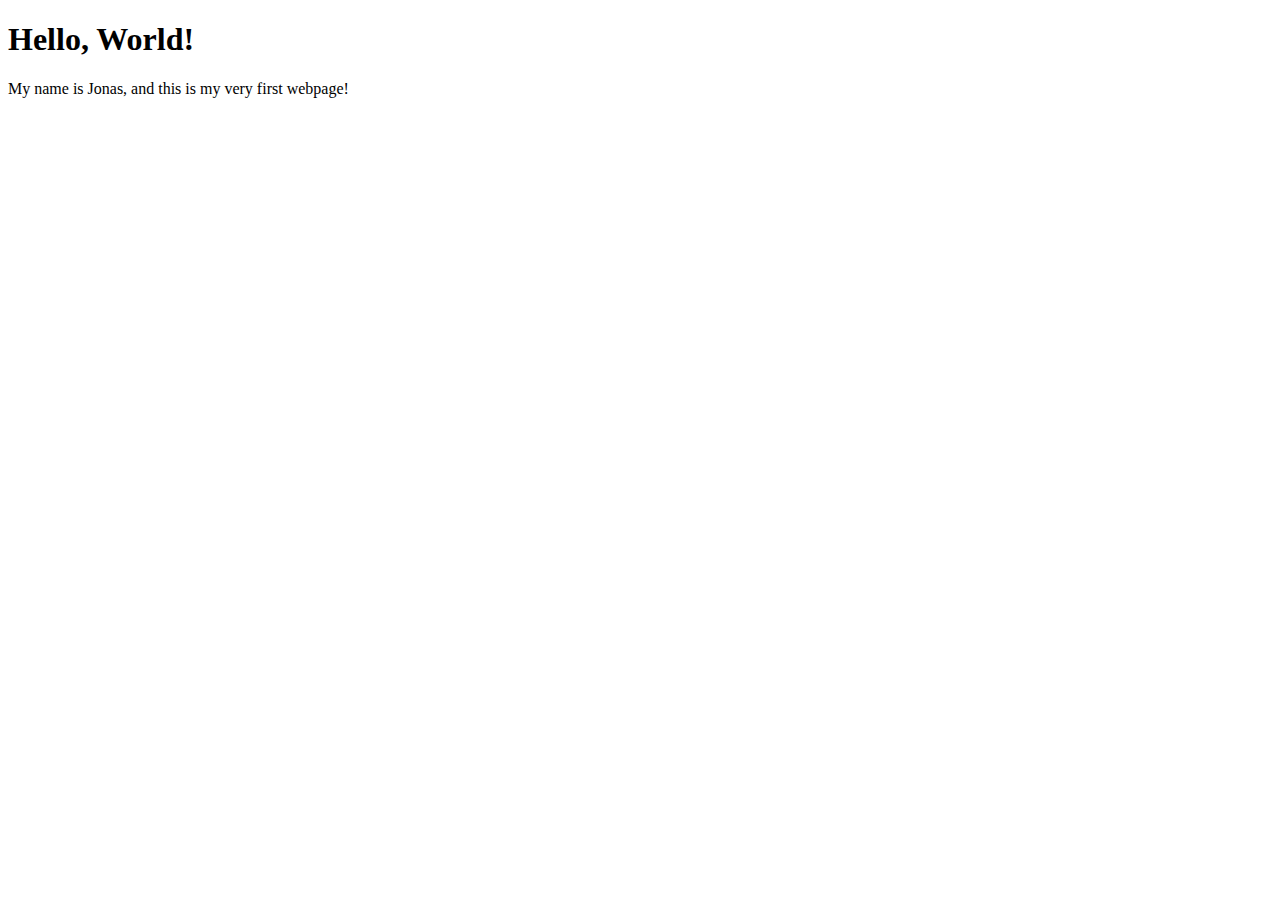
<file: 01-test/index.html>
<!DOCTYPE html>
<html lang="en">
  <head>
    <meta charset="UTF-8" />
    <meta name="viewport" content="width=device-width, initial-scale=1.0" />
    <title>My First Webpage</title>
  </head>
  <body>
    <h1>Hello, World!</h1>
    <p>My name is Jonas, and this is my very first webpage!</p>
  </body>
</html>
</file>
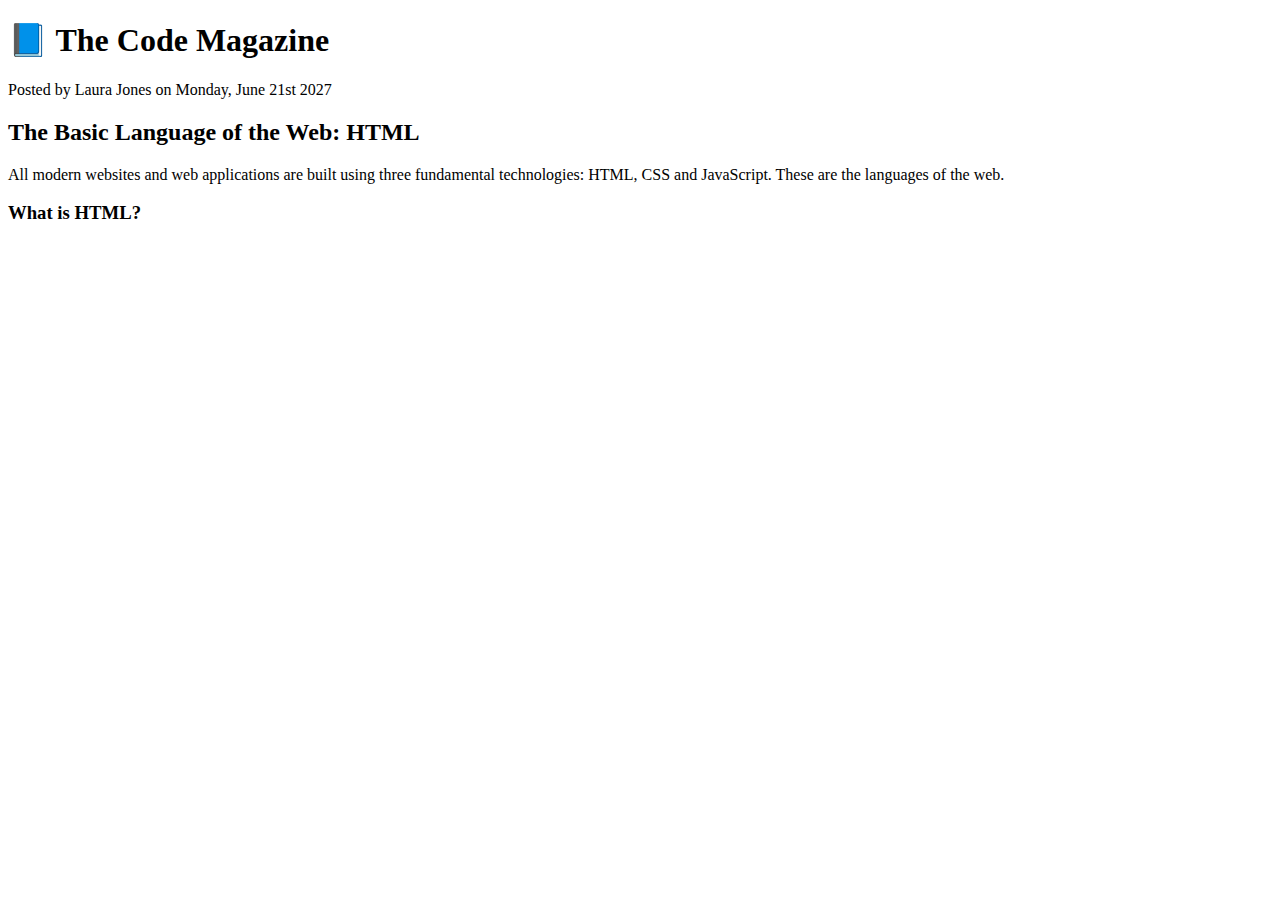
<file: 02-HTML-Fundamentals/index.html>
<!DOCTYPE html>
<html>
  <head>
    <title>The Basic Language of the Web: HTML</title>
  </head>
  <body>
    <h1>📘 The Code Magazine</h1>
    <p>Posted by Laura Jones on Monday, June 21st 2027</p>
    <h2>The Basic Language of the Web: HTML</h2>
    <p>
      All modern websites and web applications are built using three fundamental
      technologies: HTML, CSS and JavaScript. These are the languages of the
      web.
    </p>
    <h3>What is HTML?</h3>
  </body>
</html>
</file>
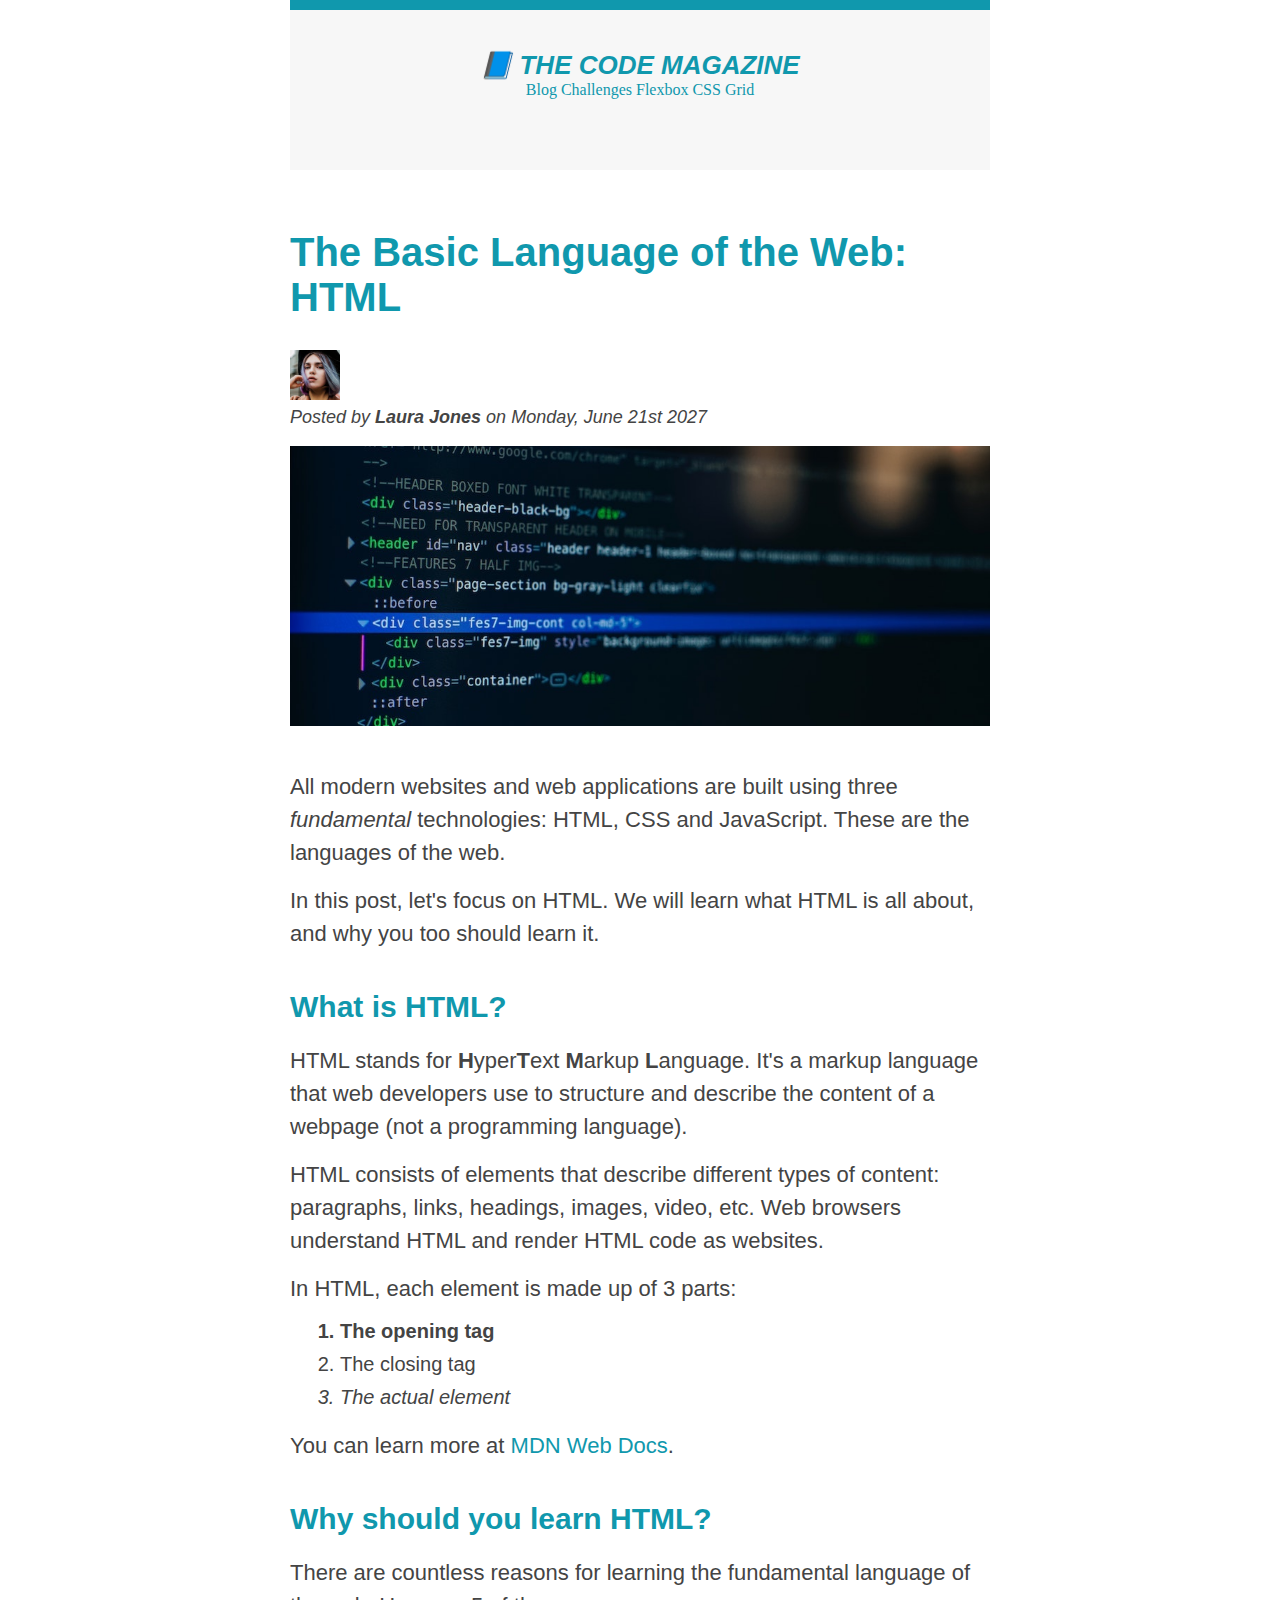
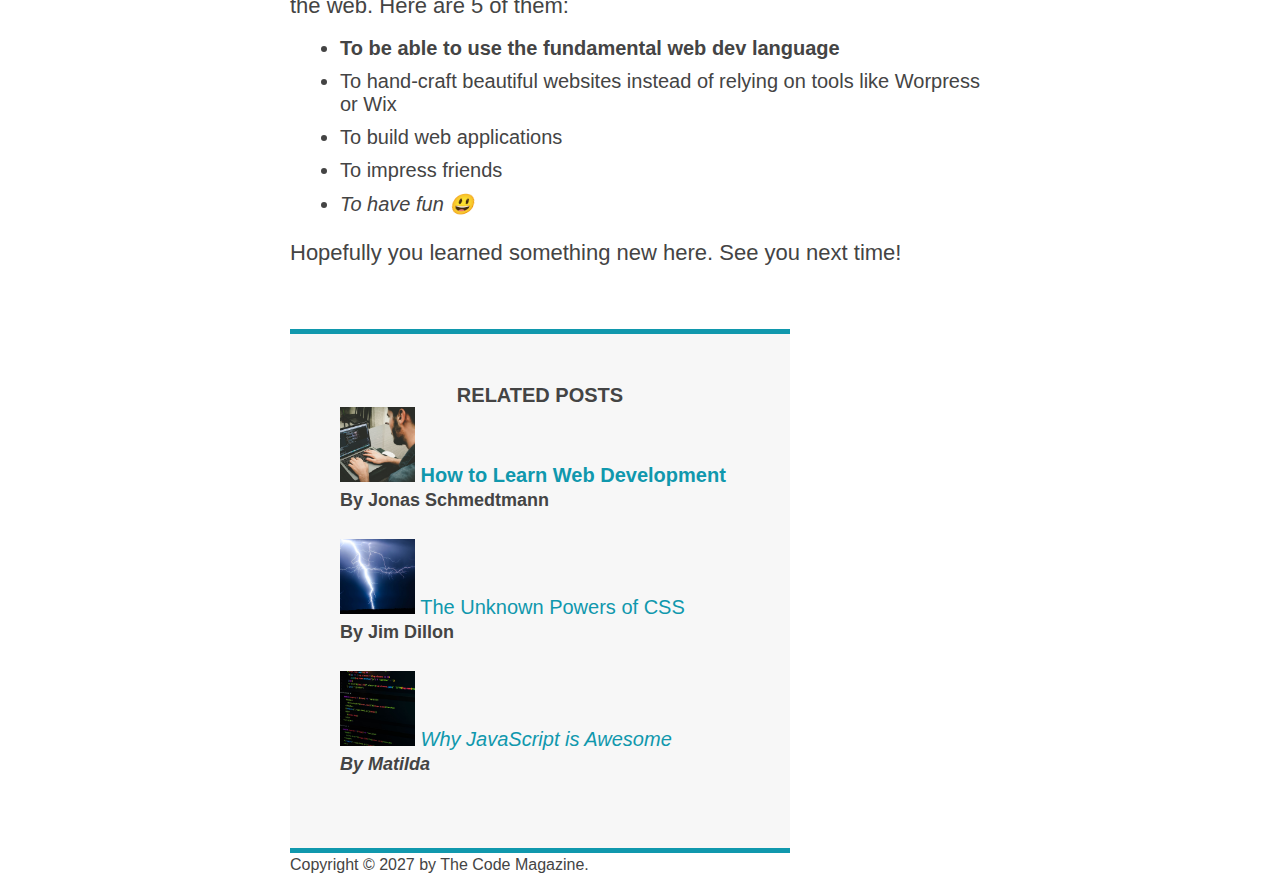
<file: 03-CSS-Fundamentals/index.html>
<!DOCTYPE html>
<html lang="en">
  <head>
    <meta charset="UTF-8" />
    <link href="style.css" rel="stylesheet" />
    <title>The Basic Language of the Web: HTML</title>
  </head>

  <body>
    <div class="container">
      <header class="main-header">
        <h1>📘 The Code Magazine</h1>

        <nav>
          <a href="blog.html">Blog</a>
          <a href="#">Challenges</a>
          <a href="#">Flexbox</a>
          <a href="#">CSS Grid</a>
        </nav>
      </header>

      <article>
        <header class="post-header">
          <h2>The Basic Language of the Web: HTML</h2>

          <img
            src="img/laura-jones.jpg"
            alt="Headshot of Laura Jones"
            height="50"
            width="50"
          />

          <p id="author">
            Posted by <strong>Laura Jones</strong> on Monday, June 21st 2027
          </p>

          <img
            class="post-image"
            src="img/post-img.jpg"
            alt="HTML code on a screen"
            width="500"
            height="200"
          />
        </header>

        <p>
          All modern websites and web applications are built using three
          <em>fundamental</em>
          technologies: HTML, CSS and JavaScript. These are the languages of the
          web.
        </p>

        <p>
          In this post, let's focus on HTML. We will learn what HTML is all
          about, and why you too should learn it.
        </p>

        <h3>What is HTML?</h3>
        <p>
          HTML stands for <strong>H</strong>yper<strong>T</strong>ext
          <strong>M</strong>arkup <strong>L</strong>anguage. It's a markup
          language that web developers use to structure and describe the content
          of a webpage (not a programming language).
        </p>
        <p>
          HTML consists of elements that describe different types of content:
          paragraphs, links, headings, images, video, etc. Web browsers
          understand HTML and render HTML code as websites.
        </p>
        <p>In HTML, each element is made up of 3 parts:</p>

        <ol>
          <li class="first-li">The opening tag</li>
          <li>The closing tag</li>
          <li>The actual element</li>
        </ol>

        <p>
          You can learn more at
          <a
            href="https://developer.mozilla.org/en-US/docs/Web/HTML"
            target="_blank"
            >MDN Web Docs</a
          >.
        </p>

        <h3>Why should you learn HTML?</h3>

        <p>
          There are countless reasons for learning the fundamental language of
          the web. Here are 5 of them:
        </p>

        <ul>
          <li class="first-li">
            To be able to use the fundamental web dev language
          </li>
          <li>
            To hand-craft beautiful websites instead of relying on tools like
            Worpress or Wix
          </li>
          <li>To build web applications</li>
          <li>To impress friends</li>
          <li>To have fun 😃</li>
        </ul>

        <p>Hopefully you learned something new here. See you next time!</p>
      </article>

      <aside>
        <h4>Related posts</h4>

        <ul class="related">
          <li>
            <img
              src="img/related-1.jpg"
              alt="Person programming"
              width="75"
              height="75"
            />
            <a href="#">How to Learn Web Development</a>
            <p class="related-author">By Jonas Schmedtmann</p>
          </li>
          <li>
            <img
              src="img/related-2.jpg"
              alt="Lightning"
              width="75"
              height="75"
            />
            <a href="#">The Unknown Powers of CSS</a>
            <p class="related-author">By Jim Dillon</p>
          </li>
          <li>
            <img
              src="img/related-3.jpg"
              alt="JavaScript code on a screen"
              width="75"
              height="75"
            />
            <a href="#">Why JavaScript is Awesome</a>
            <p class="related-author">By Matilda</p>
          </li>
        </ul>
      </aside>

      <footer>
        <p id="copyright">Copyright &copy; 2027 by The Code Magazine.</p>
      </footer>
    </div>
  </body>
</html>
</file>
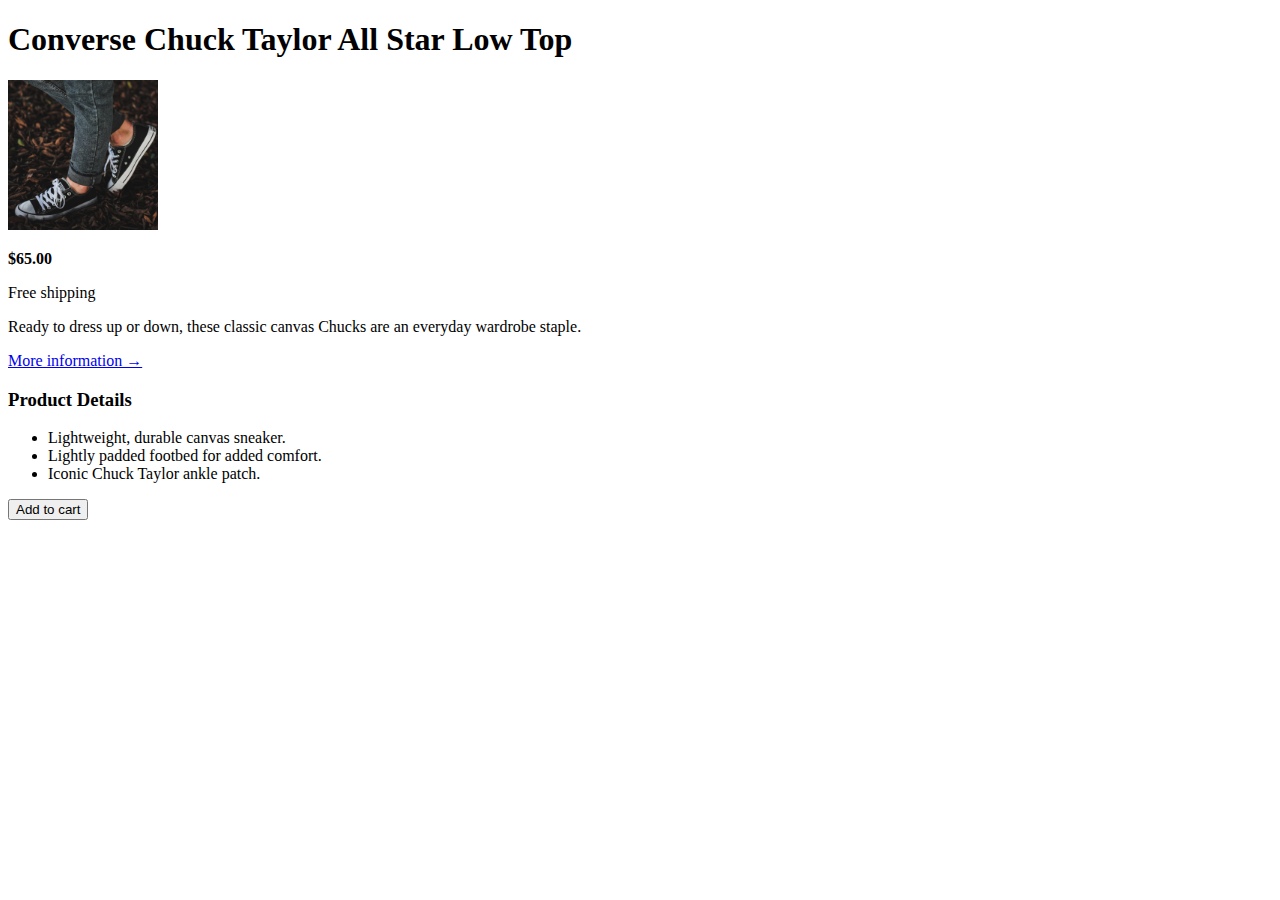
<file: 02-HTML-Fundamentals/challenge/index.html>
<!DOCTYPE html>
<html lang="en">
  <head>
    <meta charset="UTF-8" />
    <meta name="viewport" content="width=device-width, initial-scale=1.0" />
    <title>Chuck Taylor</title>
  </head>
  <body>
    <header><h1>Converse Chuck Taylor All Star Low Top</h1></header>
    <main>
      <article>
        <img
          src="./img/challenges.jpg"
          alt="a man wearing the Chuck Taylor sneakers"
          width="150"
          height="150"
        />
        <p><strong>$65.00</strong></p>

        <p>Free shipping</p>
        <p>
          Ready to dress up or down, these classic canvas Chucks are an everyday
          wardrobe staple.
        </p>
        <a href="#" target="_blank" rel="noopener noreferrer"
          >More information &rarr;</a
        >

        <h3>Product Details</h3>
        <ul>
          <li>Lightweight, durable canvas sneaker.</li>
          <li>Lightly padded footbed for added comfort.</li>
          <li>Iconic Chuck Taylor ankle patch.</li>
        </ul>
      </article>
    </main>
    <footer>
      <button>Add to cart</button>
    </footer>
  </body>
</html>
</file>
<file: 03-CSS-Fundamentals/style.css>
* {
  padding: 0;
  margin: 0;
}

h1,
h2,
h3,
h4,
p,
li {
  font-family: sans-serif;
  color: #444;
}

h1,
h2,
h3 {
  color: #1098ad;
}
h1 {
  font-size: 26px;
  text-transform: uppercase;
  font-style: italic;
  text-align: center;
}
nav {
  text-align: center;
}

h2 {
  font-size: 40px;
  margin-bottom: 30px;
}

h3 {
  font-size: 30px;
  margin-bottom: 20px;
  margin-top: 40px;
}

h4 {
  font-size: 20px;
  text-transform: uppercase;
  text-align: center;
}

p {
  font-size: 22px;
  line-height: 1.5; /* line-height = font-size × 1.5 - это множитель от размера шрифта, расстояние между строками */
  margin-bottom: 15px;
}

ol,
ul {
  margin-left: 50px;
  margin-bottom: 20px;
}

li {
  font-size: 20px;
  padding-bottom: 10px;
}

li:last-child {
  padding-bottom: 0;
}

/* footer p {
  font-size: 16px;
} */

/* article header p {
  font-style: italic;
} */

#author {
  font-style: italic;
  font-size: 18px;
}

#copyright {
  font-size: 16px;
}

.related-author {
  font-size: 18px;
  font-weight: bold;
}

.related {
  list-style: none;
}

.main-header {
  background-color: #f7f7f7;
  /* padding: 20px;
  padding-left: 40px;
  padding-right: 40px; */
  padding: 40px 20px;
  border-top: 10px solid #1098ad;
  margin-bottom: 60px;
  height: 80px;
}

.post-header {
  margin-bottom: 40px;
}

article {
  margin-bottom: 60px;
}

aside {
  background-color: #f7f7f7;
  border-top: 5px solid #1098ad;
  border-bottom: 5px solid #1098ad;
  padding: 50px 0px;
  width: 500px;
}

/* .first-li {
  font-weight: bold;
} */

li:first-child {
  font-weight: bold;
}

li:last-child {
  font-style: italic;
}

/* li:nth-child(2) {
  color: red;
} */

/* article p:last-child {
  color: red;
} */

/* Styling lihks */
a:link {
  color: #1098ad;
  text-decoration: none;
}

a:visited {
  /* color: #777; */
  color: #1098ad;
}

a:hover {
  color: orangered;
  text-decoration: underline dotted orangered;
  font-weight: bold;
}

a:active {
  font-style: italic;
  background-color: black;
}

.post-image {
  width: 100%;
  height: auto;
}
.container {
  width: 700px;
  /* margin-left: auto;
  margin-right: auto; */
  margin: 0 auto;
}
</file>
